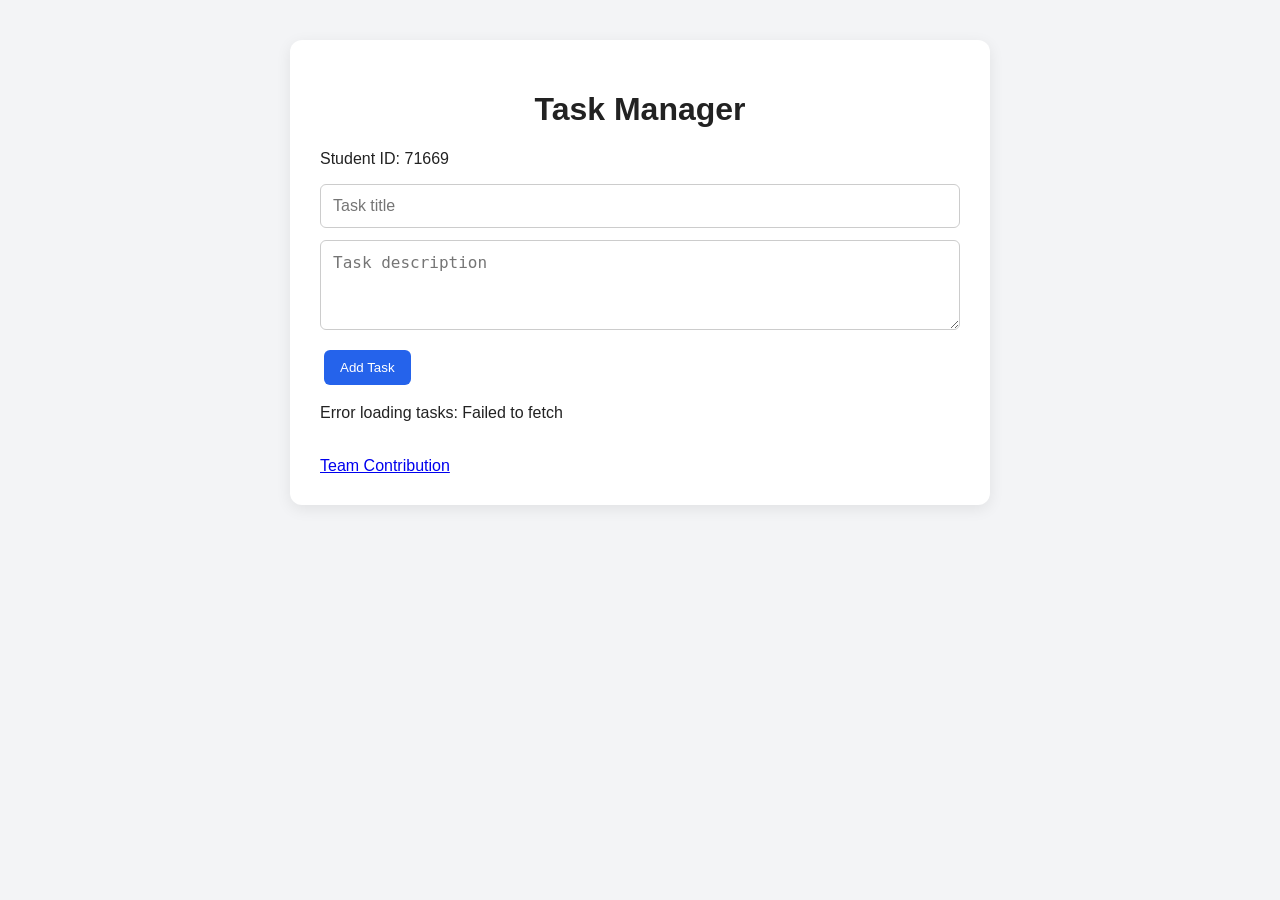
<file: index.html>
﻿<!DOCTYPE html>
<html lang="en">
<head>
    <meta charset="UTF-8">
    <meta name="viewport" content="width=device-width, initial-scale=1.0">
    <title>Task Manager</title>
    <link rel="stylesheet" href="style.css">
</head>
<body>
    <main class="container">
        <h1>Task Manager</h1>

        <p id="student-id">Student ID: 71669</p>

        <form id="task-form">
            <input
                type="text"
                id="task-title"
                placeholder="Task title"
                required
            >

            <textarea
                id="task-description"
                placeholder="Task description"
            ></textarea>

            <button type="submit" id="task-submit">Add Task</button>
        </form>

        <p id="status-message"></p>

        <section id="task-list"></section>

        <a id="contribution-link" href="contribution.html">
            Team Contribution
        </a>
    </main>

    <script src="app.js"></script>
</body>
</html>
</file>
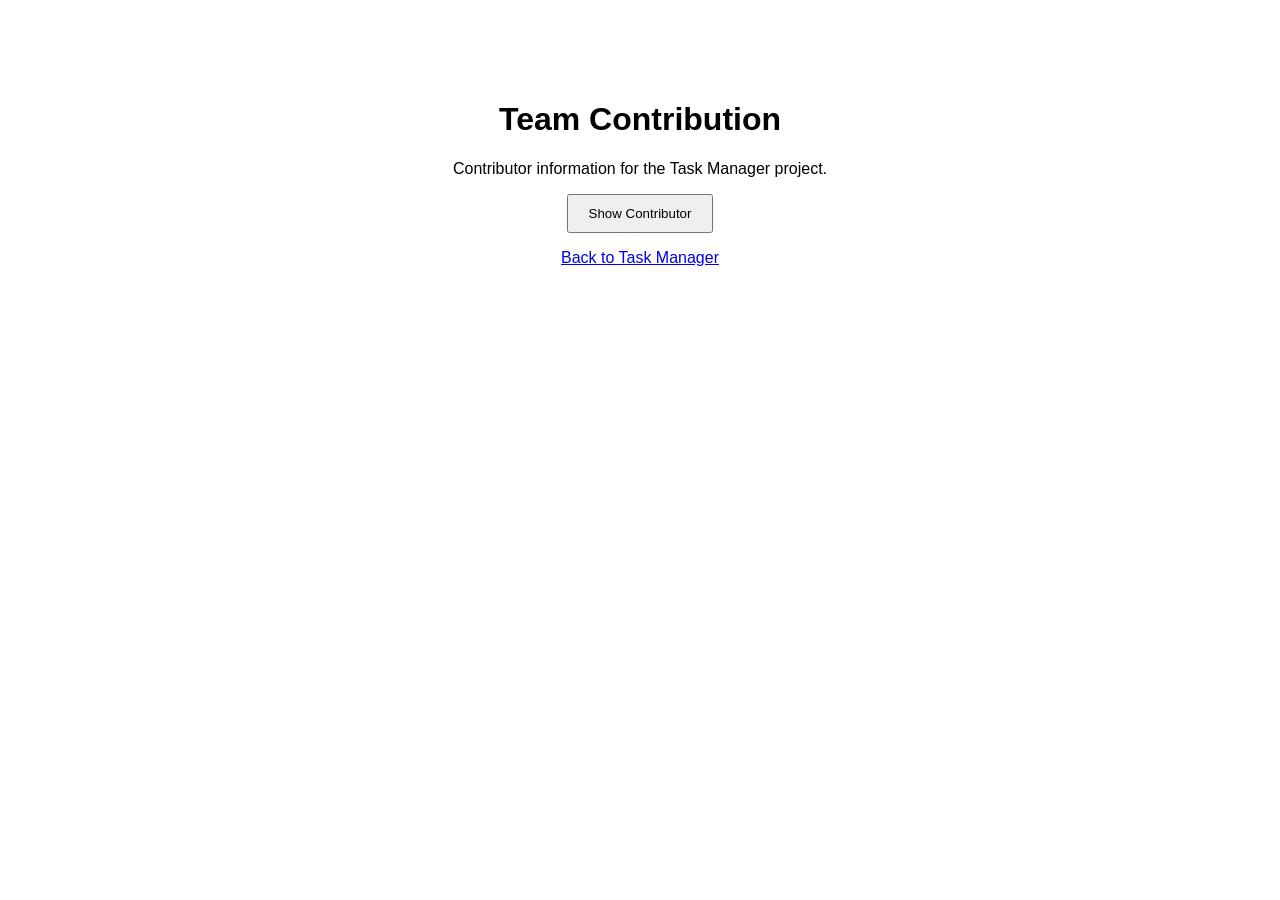
<file: contribution.html>
﻿<!DOCTYPE html>
<html lang="en">
<head>
    <meta charset="UTF-8">
    <meta name="viewport" content="width=device-width, initial-scale=1.0">
    <title>Team Contribution</title>
    <style>
        body {
            font-family: Arial, sans-serif;
            max-width: 600px;
            margin: 60px auto;
            padding: 20px;
            text-align: center;
        }

        button {
            padding: 10px 20px;
            cursor: pointer;
        }
    </style>
</head>
<body>
    <h1>Team Contribution</h1>
    <p>Contributor information for the Task Manager project.</p>

    <button id="load-contributor">Show Contributor</button>
    <p id="contributor-student-id"></p>

    <a href="index.html">Back to Task Manager</a>

    <script>
        document.getElementById("load-contributor").addEventListener("click", async () => {
            const output = document.getElementById("contributor-student-id");

            try {
                const response = await fetch("./contribution.json");

                if (!response.ok) {
                    throw new Error("Could not load contributor information");
                }

                const data = await response.json();
                output.textContent = "Contributor Student ID: " + data.contributorStudentId;
            } catch (error) {
                output.textContent = error.message;
            }
        });
    </script>
</body>
</html>
</file>
<file: style.css>
﻿* {
    box-sizing: border-box;
}

body {
    font-family: Arial, sans-serif;
    background: #f3f4f6;
    margin: 0;
    padding: 40px 20px;
    color: #222;
}

.container {
    max-width: 700px;
    margin: auto;
    background: white;
    padding: 30px;
    border-radius: 12px;
    box-shadow: 0 4px 15px rgba(0,0,0,0.08);
}

h1 {
    text-align: center;
}

input, textarea {
    width: 100%;
    padding: 12px;
    margin-bottom: 12px;
    border: 1px solid #ccc;
    border-radius: 6px;
    font-size: 16px;
}

textarea {
    min-height: 90px;
    resize: vertical;
}

button {
    padding: 10px 16px;
    border: none;
    border-radius: 6px;
    background: #2563eb;
    color: white;
    cursor: pointer;
    margin: 4px;
}

button:hover {
    background: #1d4ed8;
}

.task-item {
    padding: 15px;
    border: 1px solid #ddd;
    border-radius: 8px;
    margin-top: 12px;
}

.task-title {
    font-weight: bold;
}

.task-description {
    color: #555;
}

.task-status {
    color: #666;
}

#status-message {
    margin: 15px 0;
}

#contribution-link {
    display: inline-block;
    margin-top: 20px;
}
</file>
